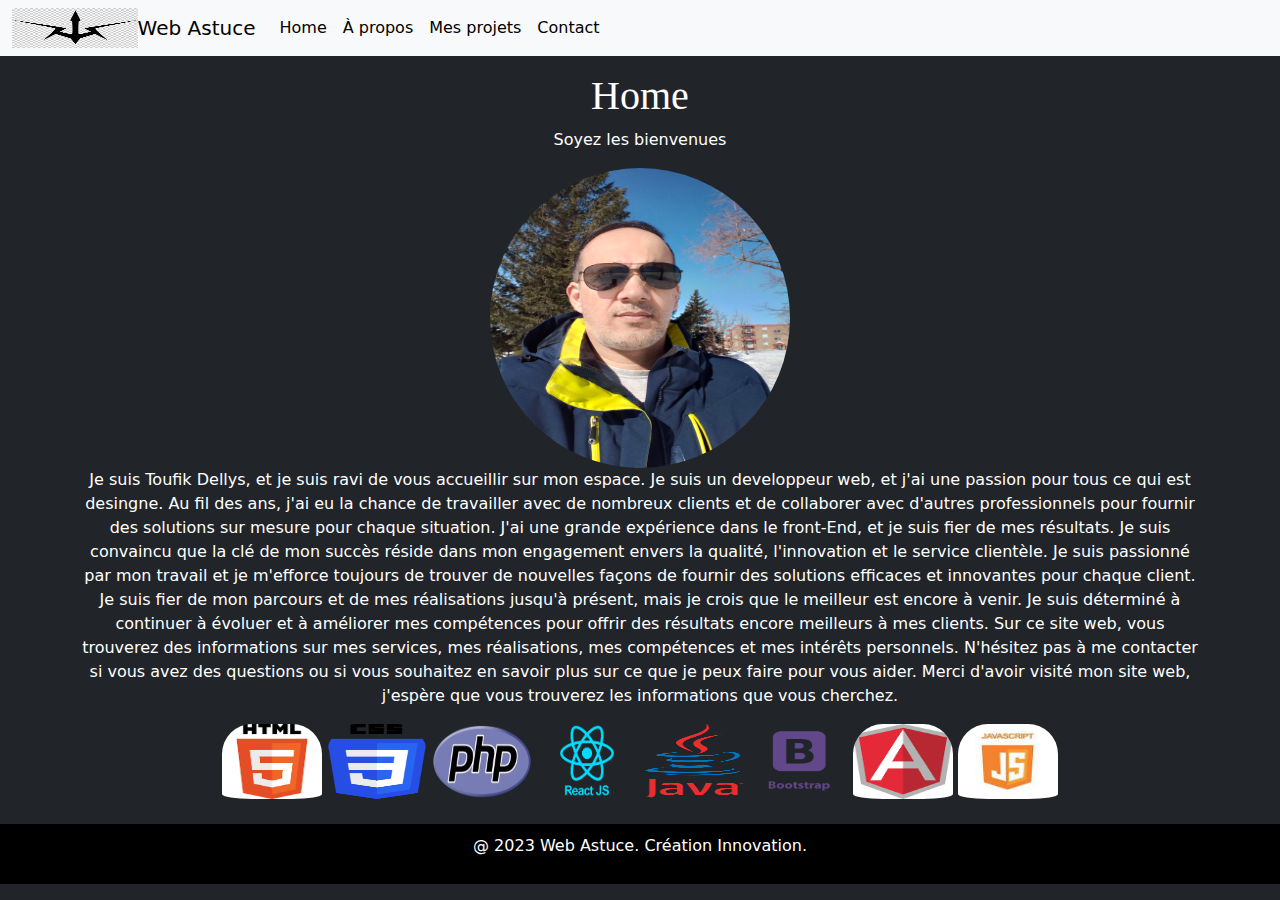
<file: index.html>
<html>
<meta charset="utf-8">
<meta name="viewport" content="width=device-width, initial-scale=1">

<head>
    <title>Toufik Dellys Developpeur Web</title>
    <link rel="stylesheet" href="css/styles.css">
    <link rel="stylesheet" href="css/bootstrap.min.css">
</head>
<body class="bg-dark">
    <nav class="navbar navbar-expand-lg bg-body-tertiary ">
        <div class="container-fluid">
            <img src="./assets/logo.jpg" class="logo" alt="Logo">
            <a class="navbar-brand" href="index.html">Web Astuce</a>
            <button class="navbar-toggler" type="button" data-bs-toggle="collapse"
                data-bs-target="#navbarSupportedContent" aria-controls="navbarSupportedContent" aria-expanded="false"
                aria-label="Toggle navigation">
                <span class="navbar-toggler-icon"></span>
            </button>
            <div class="collapse navbar-collapse" id="navbarSupportedContent">
                <ul class="navbar-nav me-auto mb-2 mb-lg-0">
                    <li class="nav-item">
                        <a class="nav-link active" aria-current="page" href="index.html">Home</a>
                    </li>
                    <li class="nav-item">
                        <a class="nav-link active" aria-current="page" href="Apropos.html">À propos</a>
                    </li>
                    <li class="nav-item">
                        <a class="nav-link active" aria-current="page" href="Mesprojets.html">Mes projets</a>
                    </li>
                    <li class="nav-item">
                        <a class="nav-link active" aria-current="page" href="contacts.html">Contact</a>
                    </li>
                </ul>
            </div>
        </div>
    </nav>
           <div class="container mt-3">
              <h1 class="text-white">Home</h1>
              <P class="text-white">Soyez les bienvenues</P>
           </div>
           <div class="container">
               <div class="row">
                   <div class="col-12">
                        <img src="./assets/toufik.jpg" class="image1" alt="image1">
                         <p class="text-white">Je suis Toufik Dellys, et je suis ravi de vous accueillir sur mon espace. Je suis un developpeur web, et j'ai une passion pour tous ce qui est desingne.
        
                           Au fil des ans, j'ai eu la chance de travailler avec de nombreux clients et de collaborer avec d'autres professionnels pour fournir des solutions sur mesure pour chaque situation. J'ai une grande expérience dans le front-End, et je suis fier de mes résultats.
        
                           Je suis convaincu que la clé de mon succès réside dans mon engagement envers la qualité, l'innovation et le service clientèle. Je suis passionné par mon travail et je m'efforce toujours de trouver de nouvelles façons de fournir des solutions efficaces et innovantes pour chaque client.
                  
                           Je suis fier de mon parcours et de mes réalisations jusqu'à présent, mais je crois que le meilleur est encore à venir. Je suis déterminé à continuer à évoluer et à améliorer mes compétences pour offrir des résultats encore meilleurs à mes clients.
        
                           Sur ce site web, vous trouverez des informations sur mes services, mes réalisations, mes compétences et mes intérêts personnels. N'hésitez pas à me contacter si vous avez des questions ou si vous souhaitez en savoir plus sur ce que je peux faire pour vous aider.
        
                            Merci d'avoir visité mon site web, j'espère que vous trouverez les informations que vous cherchez.</p>  
                     </div>
                     <div>
                        <img src="./assets/html.png" class="image" alt="...">  
                        <img src="./assets/css.png" class="image" alt="...">
                        <img src="./assets/php.png" class="image" alt="...">
                        <img src="./assets/react.png" class="image" alt="...">
                        <img src="./assets/Java_Logo.svg.png" class="image" alt="...">
                        <img src="./assets/bootstrap.png" class="image" alt="...">
                        <img src="./assets/angular.png" class="image" alt="..."> 
                        <img src="./assets/js.jpg" class="image" alt="..."> 
                   </div>
               </div>
           </div>
    <footer class="footer">
        <div class="footer-div">
            <p class="footer-text">@ 2023 Web Astuce. Création Innovation.</p>
        </div>
    </footer>
</body>
<script src="js/bootstrap.min.js"></script>
</html>
</file>
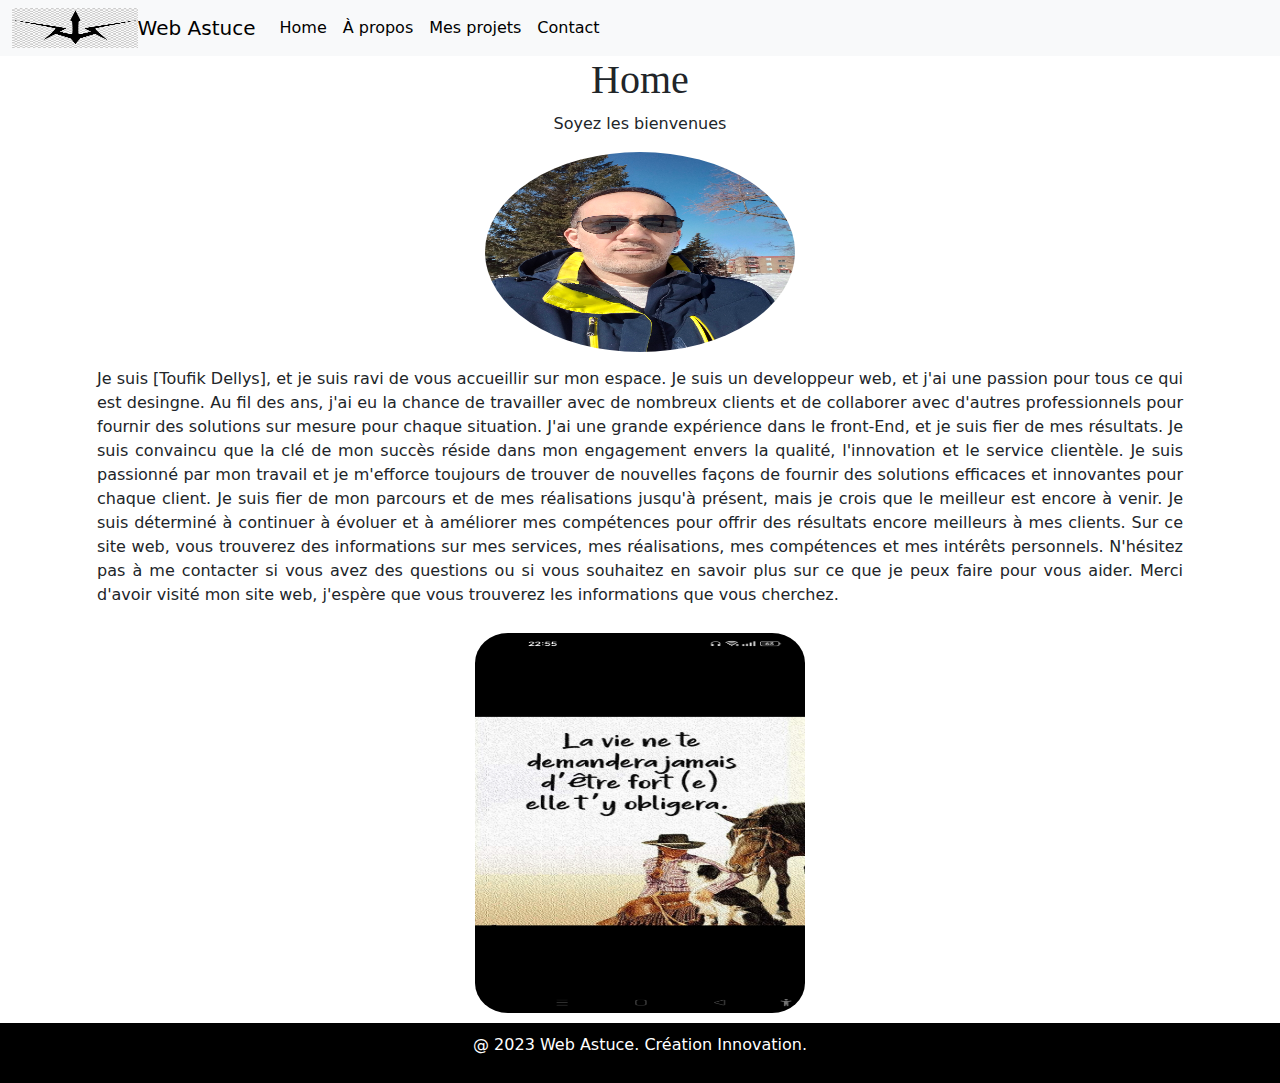
<file: TP 1 integration2 portfolio/index.html>
<html>
<meta charset="utf-8">
<meta name="viewport" content="width=device-width, initial-scale=1">

<head>
    <title>Toufik Dellys Developpeur Web</title>
    <link rel="stylesheet" href="css/styles.css">
    <link rel="stylesheet" href="css/bootstrap.min.css">
</head>
<body>
    <nav class="navbar navbar-expand-lg bg-body-tertiary">
        <div class="container-fluid">
            <img src="./assets/logo.jpg" class="logo" alt="Logo">
            <a class="navbar-brand" href="index.html">Web Astuce</a>
            <button class="navbar-toggler" type="button" data-bs-toggle="collapse"
                data-bs-target="#navbarSupportedContent" aria-controls="navbarSupportedContent" aria-expanded="false"
                aria-label="Toggle navigation">
                <span class="navbar-toggler-icon"></span>
            </button>
            <div class="collapse navbar-collapse" id="navbarSupportedContent">
                <ul class="navbar-nav me-auto mb-2 mb-lg-0">
                    <li class="nav-item">
                        <a class="nav-link active" aria-current="page" href="index.html">Home</a>
                    </li>
                    <li class="nav-item">
                        <a class="nav-link active" aria-current="page"href="Apropos.html">À propos</a>
                    </li>
                    <li class="nav-item">
                        <a class="nav-link active" aria-current="page"href="Mesprojets.html">Mes projets</a>
                    </li>
                    <li class="nav-item">
                        <a class="nav-link active" aria-current="page"href="contacts.html">Contact</a>
                    </li>
                </ul>
            </div>
        </div>
    </nav>
           <div class="containermt-3">
              <h1>Home</h1>
              <P>Soyez les bienvenues</P>
           </div>
           <div class="container">
               <div class="row">
                   <div class="col-12">
                        <img src="./assets/toufik.jpg" class="image1" alt="image1">
                         <p class="text">Je suis [Toufik Dellys], et je suis ravi de vous accueillir sur mon espace. Je suis un developpeur web, et j'ai une passion pour tous ce qui est desingne.
        
                           Au fil des ans, j'ai eu la chance de travailler avec de nombreux clients et de collaborer avec d'autres professionnels pour fournir des solutions sur mesure pour chaque situation. J'ai une grande expérience dans le front-End, et je suis fier de mes résultats.
        
                           Je suis convaincu que la clé de mon succès réside dans mon engagement envers la qualité, l'innovation et le service clientèle. Je suis passionné par mon travail et je m'efforce toujours de trouver de nouvelles façons de fournir des solutions efficaces et innovantes pour chaque client.
                  
                           Je suis fier de mon parcours et de mes réalisations jusqu'à présent, mais je crois que le meilleur est encore à venir. Je suis déterminé à continuer à évoluer et à améliorer mes compétences pour offrir des résultats encore meilleurs à mes clients.
        
                           Sur ce site web, vous trouverez des informations sur mes services, mes réalisations, mes compétences et mes intérêts personnels. N'hésitez pas à me contacter si vous avez des questions ou si vous souhaitez en savoir plus sur ce que je peux faire pour vous aider.
        
                            Merci d'avoir visité mon site web, j'espère que vous trouverez les informations que vous cherchez.</p>  
                        <img src="./assets/la vie.jpg" class="image3" alt="...">   
                   </div>
               </div>
           </div>
    <footer class="footer">
        <div class="footer-div">
            <p class="footer-text">@ 2023 Web Astuce. Création Innovation.</p>
        </div>
    </footer>
</body>
<script src="js/bootstrap.min.js"></script>
</html>
</file>
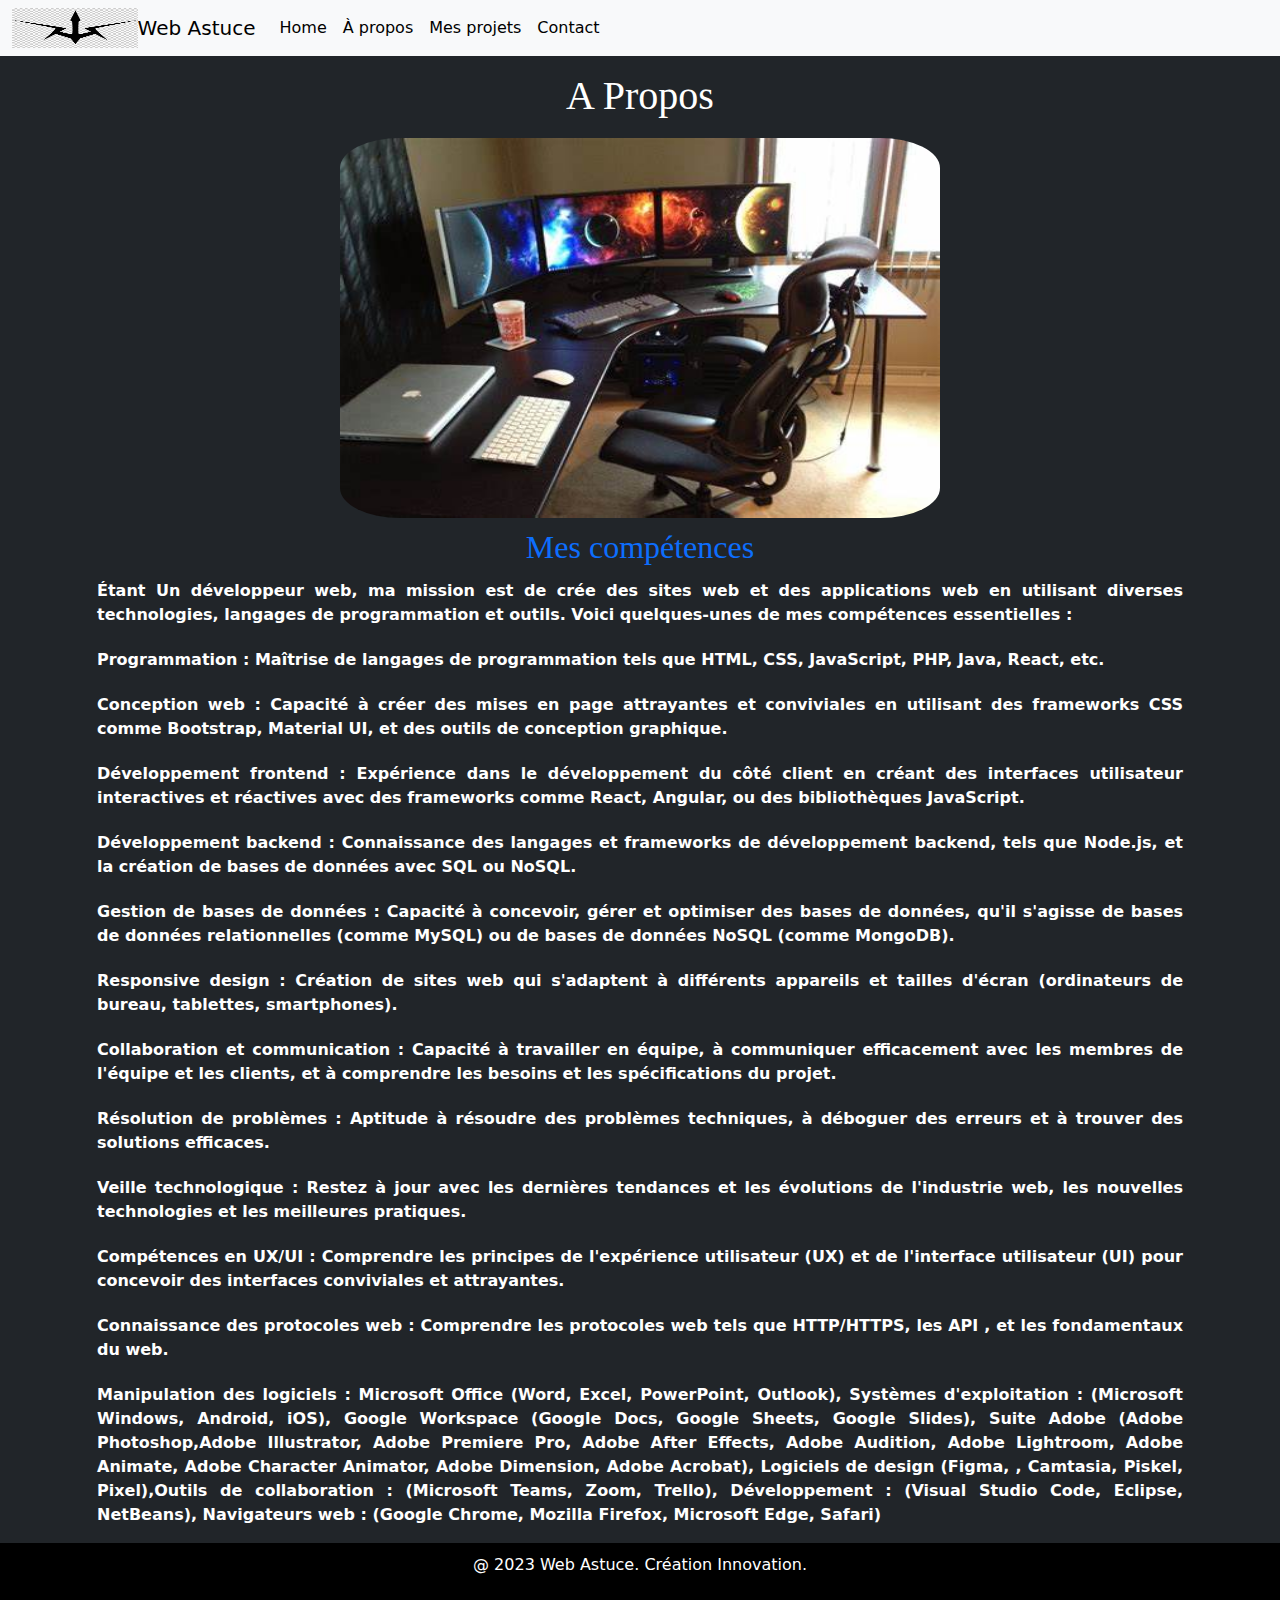
<file: Apropos.html>
<html>
<meta charset="utf-8">
<meta name="viewport" content="width=device-width, initial-scale=1">

<head>
    <title>Toufik DEllys Developpeur Web</title>
    <link rel="stylesheet" href="css/styles.css">
    <link rel="stylesheet" href="css/bootstrap.min.css">
</head>

<body class="bg-dark">
    <nav class="navbar navbar-expand-lg bg-body-tertiary">
        <div class="container-fluid">
            <img src="./assets/logo.jpg" class="logo" alt="Logo">
            <a class="navbar-brand" href="index.html">Web Astuce</a>
            <button class="navbar-toggler" type="button" data-bs-toggle="collapse"
                data-bs-target="#navbarSupportedContent" aria-controls="navbarSupportedContent" aria-expanded="false"
                aria-label="Toggle navigation">
                <span class="navbar-toggler-icon"></span>
            </button>
            <div class="collapse navbar-collapse" id="navbarSupportedContent">
                <ul class="navbar-nav me-auto mb-2 mb-lg-0">
                    <li class="nav-item">
                        <a class="nav-link active" aria-current="page" href="index.html">Home</a>
                    </li>
                    <li class="nav-item">
                        <a class="nav-link active" aria-current="page" href="Apropos.html">À propos</a>
                    </li>
                    <li class="nav-item">
                        <a class="nav-link active" aria-current="page" href="Mesprojets.html">Mes projets</a>
                    </li>
                    <li class="nav-item">
                        <a class="nav-link active" aria-current="page" href="contacts.html">Contact</a>
                    </li>
                </ul>
            </div>
        </div>
    </nav>
    <div class="container mt-3">
        <h1 class="text-white">A Propos</h1>
    </div>
    <div class="container">
        <div class="row">
            <div class="col-12">
                <img src="./assets/OIP.jpg" class="image3" alt="OIP">
                <h2 class="text-primary">Mes compétences</h2>
                <strong class="text-white">
                    <p class="text1"> Étant Un développeur web, ma mission est de crée des sites web et des applications web en utilisant diverses technologies, langages de programmation et outils. Voici quelques-unes de mes compétences essentielles :</p>
                    <p class="text1"> Programmation : Maîtrise de langages de programmation tels que HTML, CSS, JavaScript, PHP, Java, React, etc.</p>   
                    <p class="text1"> Conception web : Capacité à créer des mises en page attrayantes et conviviales en utilisant des frameworks CSS comme Bootstrap, Material UI, et des outils de conception graphique.</p> 
                    <p class="text1"> Développement frontend : Expérience dans le développement du côté client en créant des interfaces utilisateur interactives et réactives avec des frameworks comme React, Angular, ou des bibliothèques JavaScript.</p>
                    <p class="text1"> Développement backend : Connaissance des langages et frameworks de développement backend, tels que Node.js, et la création de bases de données avec SQL ou NoSQL.</p>    
                    <p class="text1"> Gestion de bases de données : Capacité à concevoir, gérer et optimiser des bases de données, qu'il s'agisse de bases de données relationnelles (comme MySQL) ou de bases de données NoSQL (comme MongoDB).</p>
                    <p class="text1"> Responsive design : Création de sites web qui s'adaptent à différents appareils et tailles d'écran (ordinateurs de bureau, tablettes, smartphones).</p>
                    <p class="text1"> Collaboration et communication : Capacité à travailler en équipe, à communiquer efficacement avec les membres de l'équipe et les clients, et à comprendre les besoins et les spécifications du projet.</p>
                    <p class="text1"> Résolution de problèmes : Aptitude à résoudre des problèmes techniques, à déboguer des erreurs et à trouver des solutions efficaces.</p>
                    <p class="text1"> Veille technologique : Restez à jour avec les dernières tendances et les évolutions de l'industrie web, les nouvelles technologies et les meilleures pratiques.</p>
                    <p class="text1"> Compétences en UX/UI : Comprendre les principes de l'expérience utilisateur (UX) et de l'interface utilisateur (UI) pour concevoir des interfaces conviviales et attrayantes.</p>
                    <p class="text1"> Connaissance des protocoles web : Comprendre les protocoles web tels que HTTP/HTTPS, les API , et les fondamentaux du web.</p>
                    <p class="text1"> Manipulation des logiciels : Microsoft Office (Word, Excel, PowerPoint, Outlook), Systèmes d'exploitation : (Microsoft Windows, Android, iOS), Google Workspace (Google Docs, Google Sheets, Google Slides), Suite Adobe (Adobe Photoshop,Adobe Illustrator,
                         Adobe Premiere Pro,
                         Adobe After Effects,
                         Adobe Audition,
                         Adobe Lightroom,
                         Adobe Animate,
                         Adobe Character Animator,
                         Adobe Dimension,
                         Adobe Acrobat), Logiciels de design (Figma, , Camtasia, Piskel, Pixel),Outils de collaboration : (Microsoft Teams, Zoom, Trello), Développement : (Visual Studio Code, Eclipse, NetBeans), Navigateurs web : (Google Chrome,  Mozilla Firefox, Microsoft Edge, Safari)</p> 
                     
                </strong>
            </div>
        </div>
     </div>
    <footer class="footer">
        <div class="footer-div">
            <p class="footer-text">@ 2023 Web Astuce. Création Innovation.</p>
        </div>
    </footer>
</body>
<script src="js/bootstrap.min.js"></script>

</html>
</file>
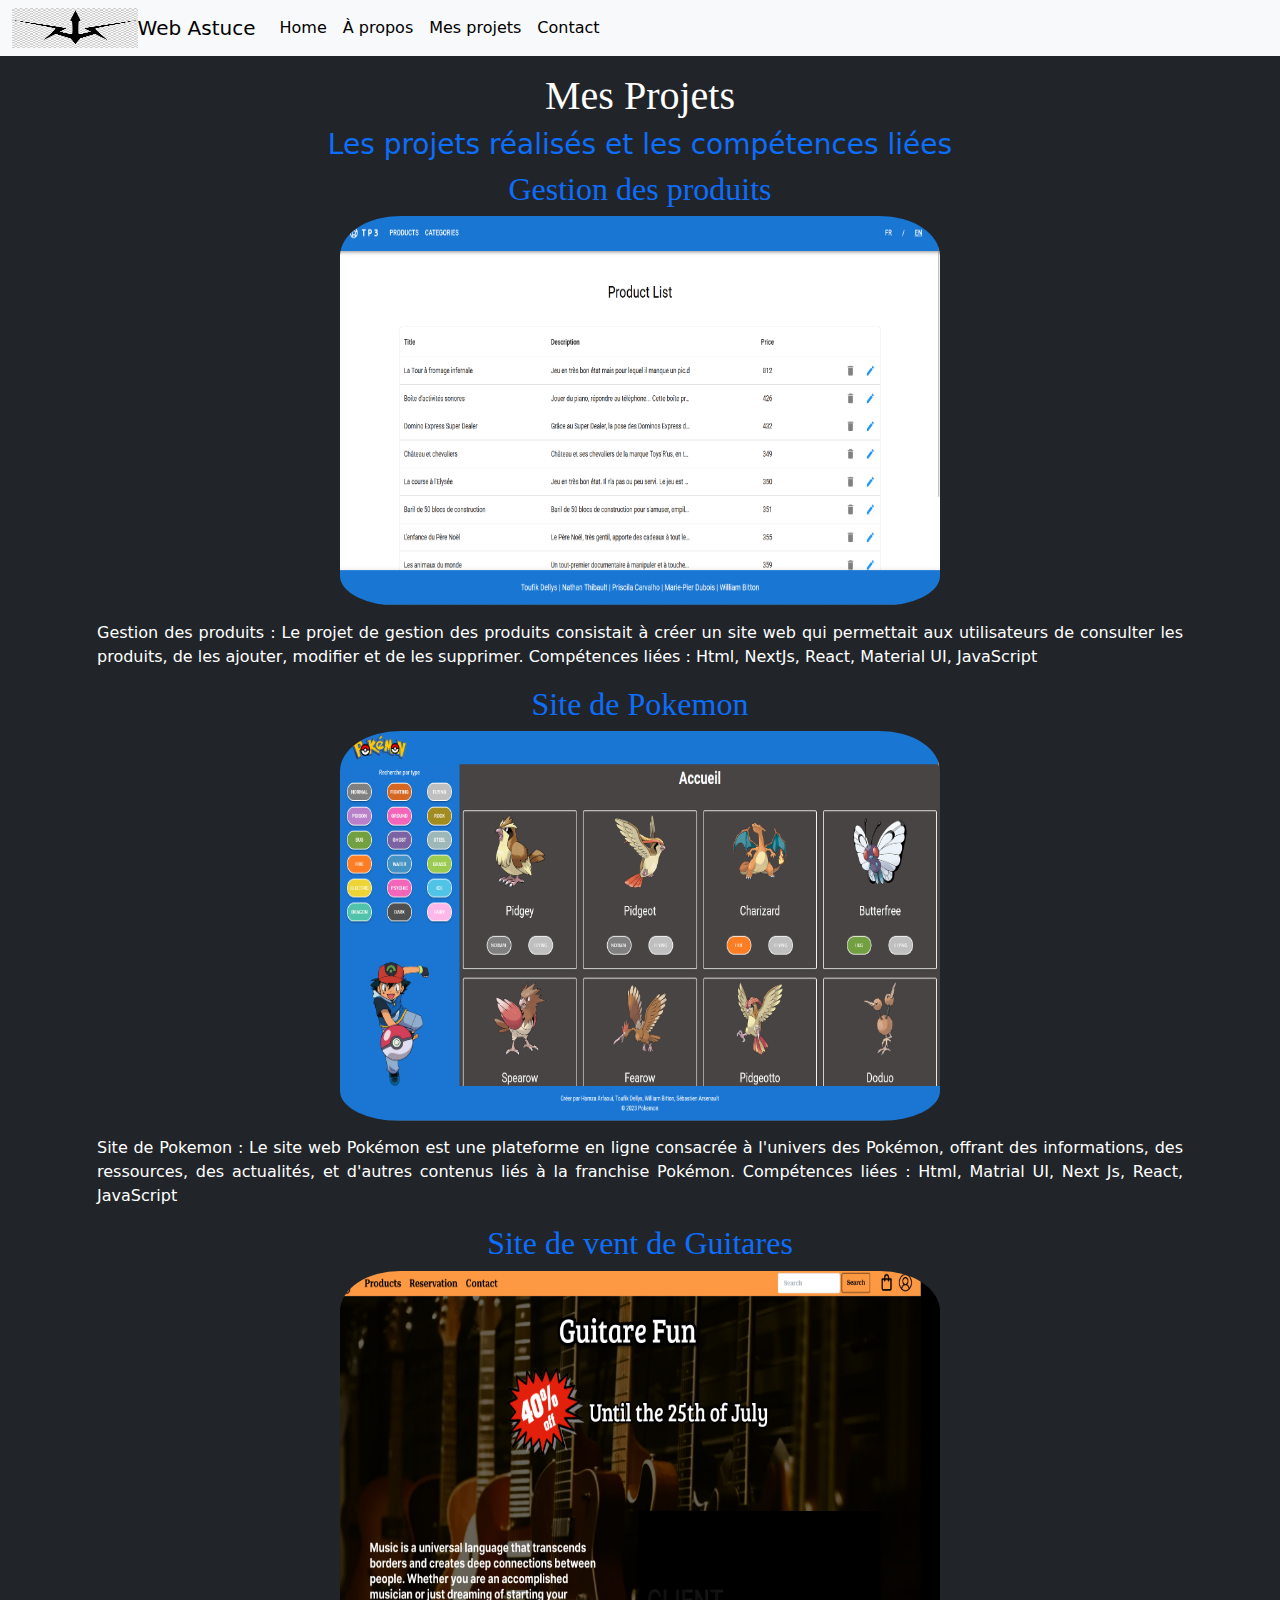
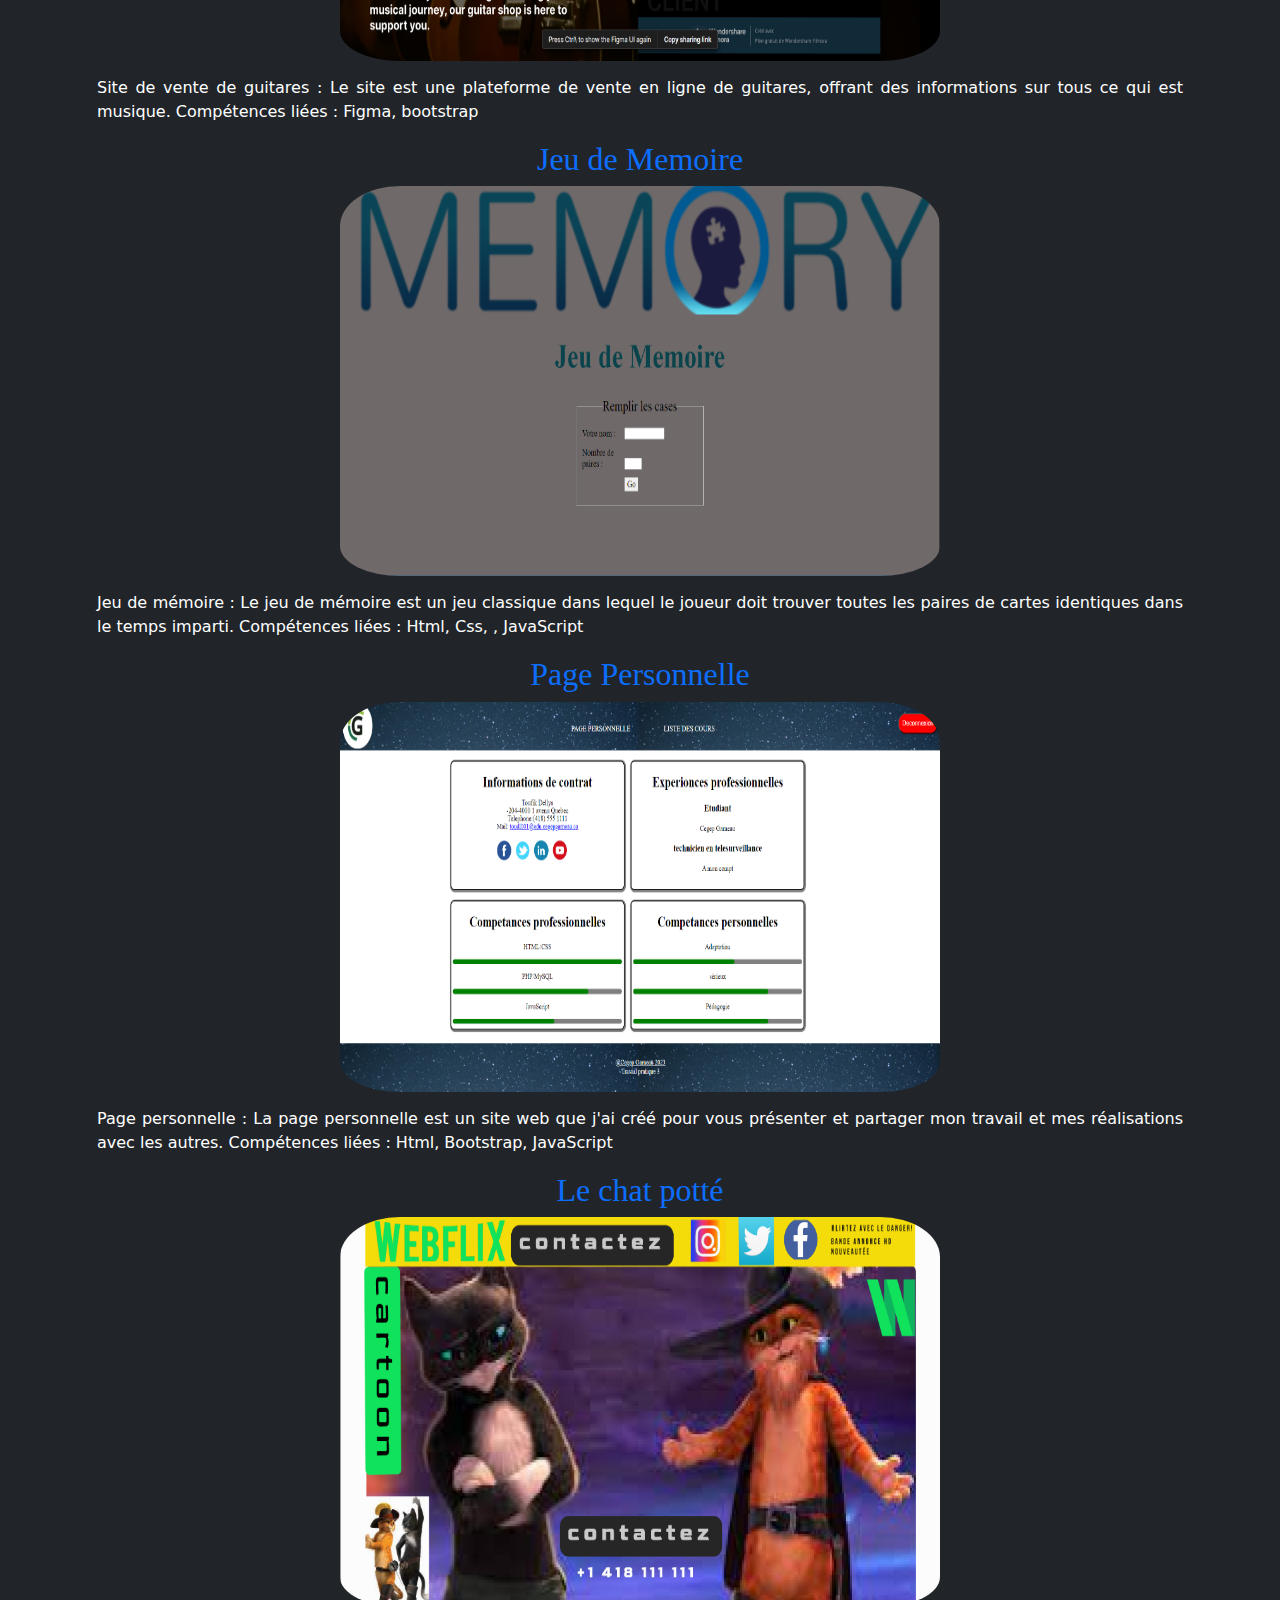
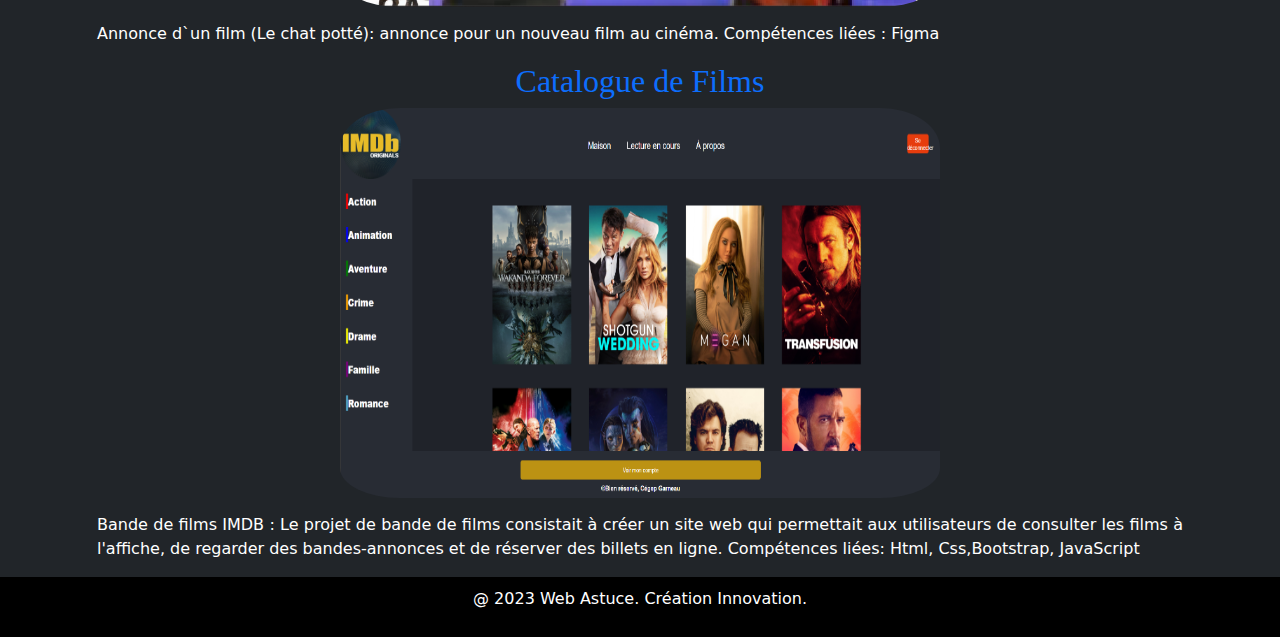
<file: Mesprojets.html>
<html>
<meta charset="utf-8">
<meta name="viewport" content="width=device-width, initial-scale=1">

<head>
    <title>Toufik DEllys Developpeur Web</title>
    <link rel="stylesheet" href="css/styles.css">
    <link rel="stylesheet" href="css/bootstrap.min.css">
</head>
<body class="bg-dark">
    <nav class="navbar navbar-expand-lg bg-body-tertiary">
        <div class="container-fluid">
            <img src="./assets/logo.jpg" class="logo" alt="logo">
            <a class="navbar-brand" href="index.html">Web Astuce</a>
            <button class="navbar-toggler" type="button" data-bs-toggle="collapse"
                data-bs-target="#navbarSupportedContent" aria-controls="navbarSupportedContent" aria-expanded="false"
                aria-label="Toggle navigation">
                <span class="navbar-toggler-icon"></span>
            </button>
            <div class="collapse navbar-collapse" id="navbarSupportedContent">
                <ul class="navbar-nav me-auto mb-2 mb-lg-0">
                    <li class="nav-item">
                        <a class="nav-link active" aria-current="page" href="index.html">Home</a>
                    </li>
                    <li class="nav-item">
                        <a class="nav-link active" aria-current="page" href="Apropos.html">À propos</a>
                    </li>
                    <li class="nav-item">
                        <a class="nav-link active" aria-current="page" href="Mesprojets.html">Mes projets</a>
                    </li>
                    <li class="nav-item">
                        <a class="nav-link active" aria-current="page" href="contacts.html">Contact</a>
                    </li>
                </ul>
            </div>
        </div>
    </nav>
         <div class="container mt-3">
            <h1 class="text-white">Mes Projets</h1>
            <h3 class="text-primary">Les projets réalisés et les compétences liées</h3>
        </div>
        <div class="container">
           <div class="row">
                <div class="col-12">
                       <a href=http://projet-final-integration2.vercel.app class="projet"><h2>Gestion des produits</h2></a>
                       <img src="./assets/pro.png" class="image2" alt="Gestion des produits">
                       <p class="text1 text-white"> Gestion des produits : Le projet de gestion des produits consistait à créer un site web qui permettait aux utilisateurs de consulter les produits, de les ajouter, modifier et de les supprimer. Compétences liées : Html, NextJs, React, Material UI, JavaScript</p>
                       <a href=https://tp-2-groupe-kk5jqvaru-arf-hamza.vercel.app/ class="projet"><h2>Site de Pokemon</h2></a>
                       <img src="./assets/pok.png" class="image2" alt="Site de Pokemon">
                       <p class="text1 text-white"> Site de Pokemon : Le site web Pokémon est une plateforme en ligne consacrée à l'univers des Pokémon, offrant des informations, des ressources, des actualités, et d'autres contenus liés à la franchise Pokémon. Compétences liées : Html, Matrial UI, Next Js, React, JavaScript</p>
                       <a href=https://www.figma.com/proto/oaB9IuCLy14Mz1FcNUOHfC/TP_3_Analyse_maquette_filiaire?node-id=85-5916&starting-point-node-id=85%3A5916&mode=design&t=p3WNXY89XBbsyPVK-1 class="projet"><h2>Site de vent de Guitares</h2></a>
                       <img src="./assets/Guitares.png" class="image2" alt="Site de vent de Guitars">
                       <p class="text1 text-white"> Site de vente de guitares : Le site est une plateforme de vente en ligne de guitares, offrant des informations sur tous ce qui est musique. Compétences liées : Figma, bootstrap</p>
                       <a href=http://127.0.0.1:5500/assets/jeuMemoire.png class="projet"><h2>Jeu de Memoire</h2></a>
                       <img src="./assets/jeuMemoire.png" class="image2" alt="Jeu de Memoire">
                       <p class="text1 text-white"> Jeu de mémoire : Le jeu de mémoire est un jeu classique dans lequel le joueur doit
                        trouver toutes les paires de cartes identiques dans le temps imparti. Compétences liées : Html, Css, , JavaScript</p>
                       
                       <a href=http://127.0.0.1:5500/assets/pagepersonel.png class="projet"><h2>Page Personnelle</h2></a>
                       <img src="./assets/pagepersonel.png" class="image2" alt="Page Personnelle">
                       <p class="text1 text-white">Page personnelle : La page personnelle est un site web que j'ai créé pour vous
                        présenter et partager mon travail et mes réalisations avec les autres. Compétences liées : Html, Bootstrap, JavaScript</p>
                       <a href=https://www.figma.com/proto/LaDkZ8VgCAyOEe0kCJFH4K/Untitled?type=design&node-id=1-3&t=bPSfCDwKV32QDm4q-1&scaling=min-zoom&page-id=0%3A1&starting-point-node-id=1%3A3&mode=design class="projet"><h2>Le chat potté</h2></a>
                       <img src="./assets/Chat.png" class="image2" alt="Chat">
                       <p class="text1 text-white"> Annonce d`un film (Le chat potté): annonce pour un nouveau film au cinéma. Compétences liées : Figma</p>
                       <a href=http://127.0.0.1:5500/assets/original.png  class="projet"><h2>Catalogue de Films</h2></a>
                       <img src="./assets/original.png" class="image2" alt="Original">
                       <p class="text1 text-white"> Bande de films IMDB : Le projet de bande de films consistait à créer un site web
                        qui permettait aux utilisateurs de consulter les films à l'affiche, de regarder des
                        bandes-annonces et de réserver des billets en ligne. Compétences liées: Html, Css,Bootstrap, JavaScript</p>
                </div>
            </div>   
        </div> 
    <footer class="footer">
        <div class="footer-div">
            <p class="footer-text">@ 2023 Web Astuce. Création Innovation.</p>
        </div>
    </footer>
</body>
<script src="js/bootstrap.min.js"></script>
</html>
</file>
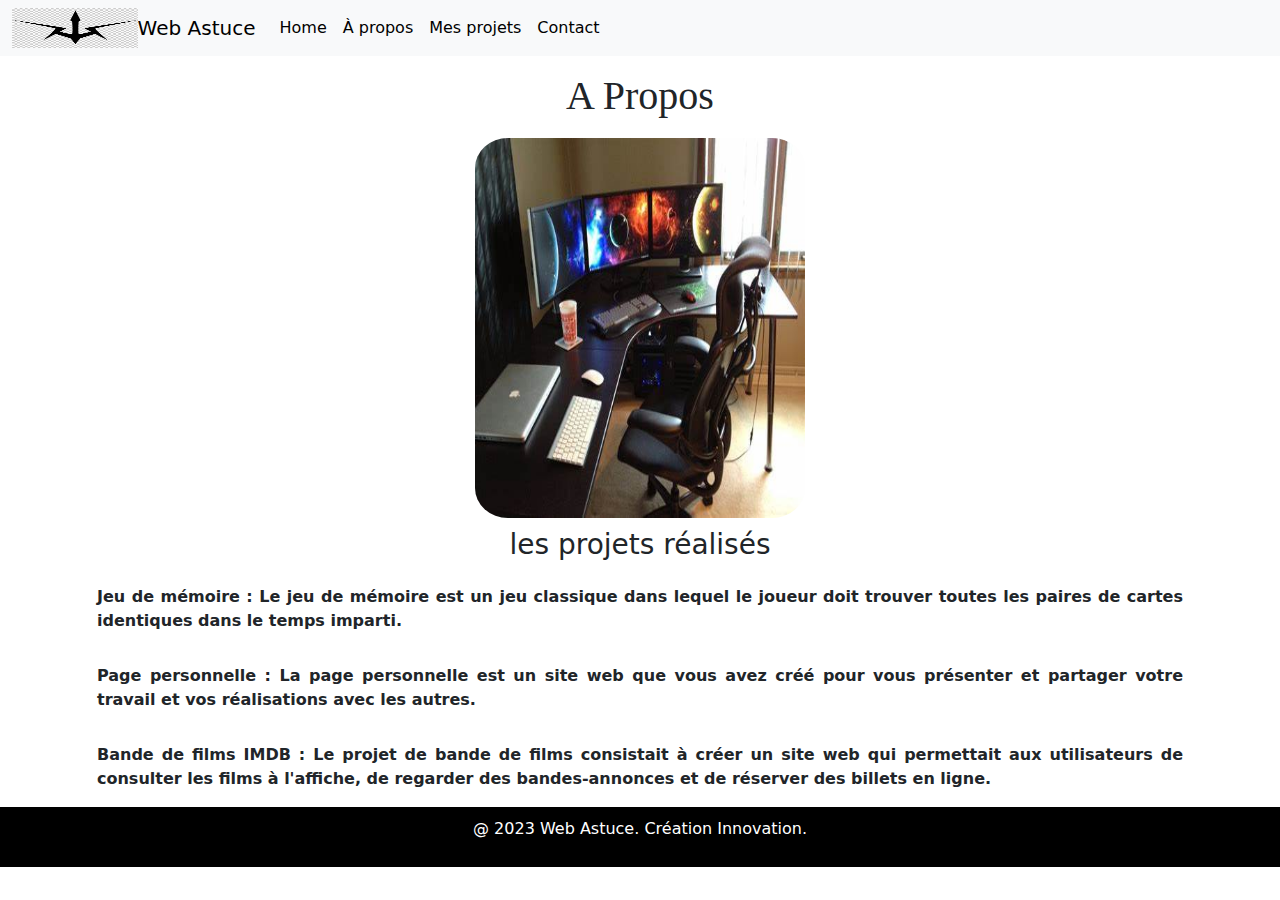
<file: TP 1 integration2 portfolio/Apropos.html>
<html>
<meta charset="utf-8">
<meta name="viewport" content="width=device-width, initial-scale=1">

<head>
    <title>Toufik DEllys Developpeur Web</title>
    <link rel="stylesheet" href="css/styles.css">
    <link rel="stylesheet" href="css/bootstrap.min.css">
</head>

<body>
    <nav class="navbar navbar-expand-lg bg-body-tertiary">
        <div class="container-fluid">
            <img src="./assets/logo.jpg" class="logo" alt="Logo">
            <a class="navbar-brand" href="index.html">Web Astuce</a>
            <button class="navbar-toggler" type="button" data-bs-toggle="collapse"
                data-bs-target="#navbarSupportedContent" aria-controls="navbarSupportedContent" aria-expanded="false"
                aria-label="Toggle navigation">
                <span class="navbar-toggler-icon"></span>
            </button>
            <div class="collapse navbar-collapse" id="navbarSupportedContent">
                <ul class="navbar-nav me-auto mb-2 mb-lg-0">
                    <li class="nav-item">
                        <a class="nav-link active" aria-current="page" href="index.html">Home</a>
                    </li>
                    <li class="nav-item">
                        <a class="nav-link active" aria-current="page" href="Apropos.html">À propos</a>
                    </li>
                    <li class="nav-item">
                        <a class="nav-link active" aria-current="page" href="Mesprojets.html">Mes projets</a>
                    </li>
                    <li class="nav-item">
                        <a class="nav-link active" aria-current="page" href="contacts.html">Contact</a>
                    </li>
                </ul>
            </div>
        </div>
    </nav>
    <div class="container mt-3">
        <h1>A Propos</h1>
    </div>
    <div class="container">
        <div class="row">
            <div class="col-12">
                <img src="./assets/OIP.jpg" class="image3" alt="OIP">
                <h3>les projets réalisés</h3>
                <strong>
                    <p class="text1">Jeu de mémoire : Le jeu de mémoire est un jeu classique dans lequel le joueur doit
                        trouver toutes les paires de cartes identiques dans le temps imparti.</p>
                    <p class="text1">Page personnelle : La page personnelle est un site web que vous avez créé pour vous
                        présenter et partager votre travail et vos réalisations avec les autres.</p>
                    <p class="text1"> Bande de films IMDB : Le projet de bande de films consistait à créer un site web
                        qui permettait aux utilisateurs de consulter les films à l'affiche, de regarder des
                        bandes-annonces et de réserver des billets en ligne. </p>
                </strong>
            </div>
        </div>
     </div>
    <footer class="footer">
        <div class="footer-div">
            <p class="footer-text">@ 2023 Web Astuce. Création Innovation.</p>
        </div>
    </footer>
</body>
<script src="js/bootstrap.min.js"></script>

</html>
</file>
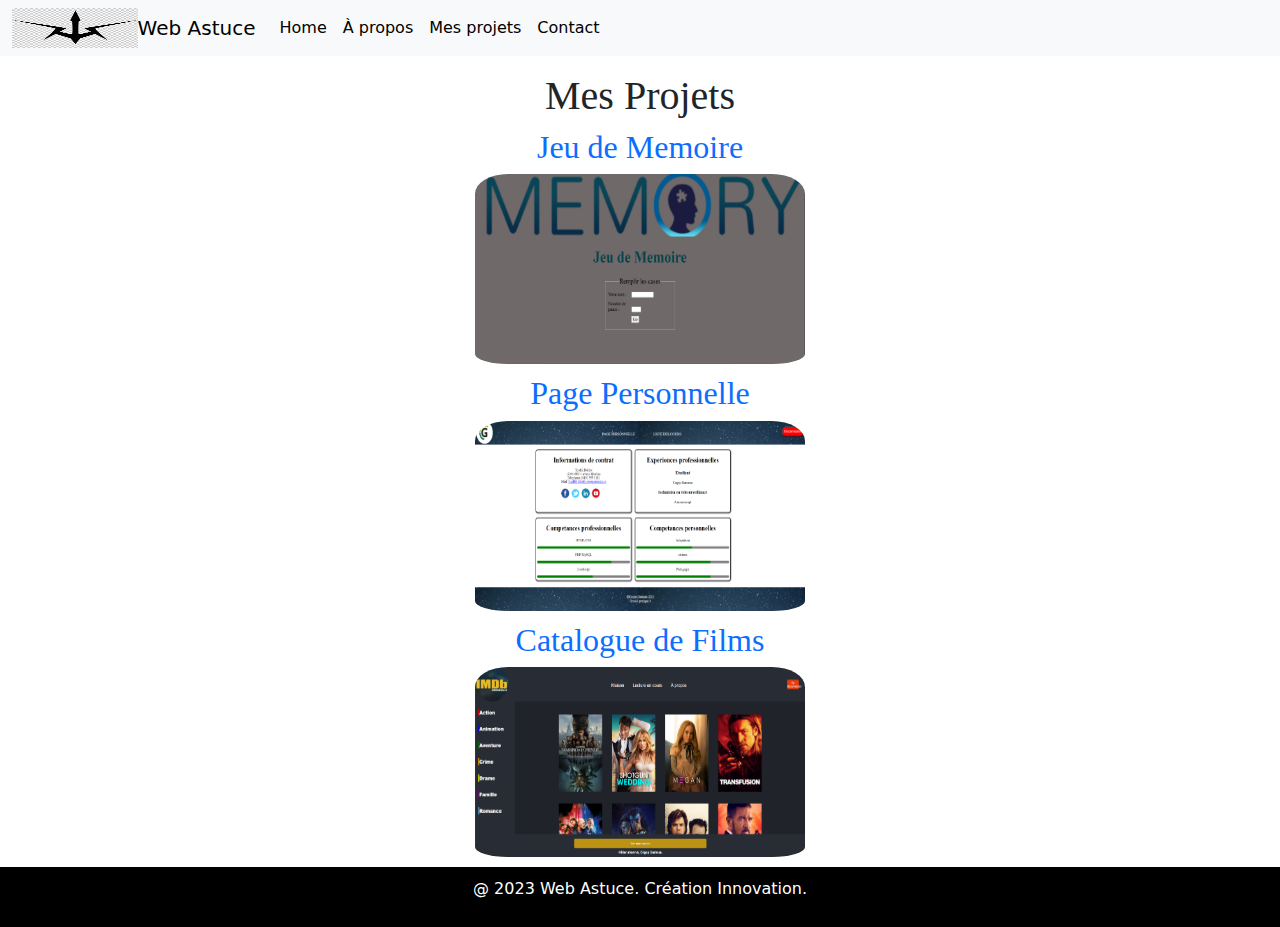
<file: TP 1 integration2 portfolio/Mesprojets.html>
<html>
<meta charset="utf-8">
<meta name="viewport" content="width=device-width, initial-scale=1">

<head>
    <title>Toufik DEllys Developpeur Web</title>
    <link rel="stylesheet" href="css/styles.css">
    <link rel="stylesheet" href="css/bootstrap.min.css">
</head>
<body>
    <nav class="navbar navbar-expand-lg bg-body-tertiary">
        <div class="container-fluid">
            <img src="./assets/logo.jpg" class="logo" alt="logo">
            <a class="navbar-brand" href="index.html">Web Astuce</a>
            <button class="navbar-toggler" type="button" data-bs-toggle="collapse"
                data-bs-target="#navbarSupportedContent" aria-controls="navbarSupportedContent" aria-expanded="false"
                aria-label="Toggle navigation">
                <span class="navbar-toggler-icon"></span>
            </button>
            <div class="collapse navbar-collapse" id="navbarSupportedContent">
                <ul class="navbar-nav me-auto mb-2 mb-lg-0">
                    <li class="nav-item">
                        <a class="nav-link active" aria-current="page" href="index.html">Home</a>
                    </li>
                    <li class="nav-item">
                        <a class="nav-link active" aria-current="page" href="Apropos.html">À propos</a>
                    </li>
                    <li class="nav-item">
                        <a class="nav-link active" aria-current="page" href="Mesprojets.html">Mes projets</a>
                    </li>
                    <li class="nav-item">
                        <a class="nav-link active" aria-current="page" href="contacts.html">Contact</a>
                    </li>
                </ul>
            </div>
        </div>
    </nav>
         <div class="container mt-3">
            <h1>Mes Projets</h1>
            
        </div>
        <div class="container">
           <div class="row">
                <div class="col-12">
                       <a href=http://127.0.0.1:5503/index.html class="projet"><h2>Jeu de Memoire</h2></a>
                       <img src="./assets/jeuMemoire.png"  class="image2" alt="Jeu de Memoire">
                       <a href=http://127.0.0.1:5502/TP3.Toufik%20Dellys/TP3/pagePerso.html class="projet"><h2>Page Personnelle</h2></a>
                       <img src="./assets/pagepersonel.png" class="image2" alt="Page Personnelle">
                       <a href=http://127.0.0.1:5502/TP%204%20Equipe/home.html  class="projet"><h2>Catalogue de Films</h2></a>
                       <img src="./assets/original.png" class="image2" alt="Original">
                </div>
            </div>   
        </div> 
    <footer class="footer">
        <div class="footer-div">
            <p class="footer-text">@ 2023 Web Astuce. Création Innovation.</p>
        </div>
    </footer>
</body>
<script src="js/bootstrap.min.js"></script>
</html>
</file>
<file: css/styles.css>
*{
    text-align: center;
}

h1{
    
    font-size: 55px;
    font-family: 'Times New Roman', Times, serif;
}
h2{
    font-size: 25px;
    font-family: 'Times New Roman', Times, serif;
}
h3{
    color:white;
}

.projet{
    text-decoration: none;
}
.image{
    width: 100px;
    height: 100px;
    border-radius: 30%;
    padding-bottom: 25px;
}
.image1{
    width: 300px;
    height: 300px;
    border-radius: 80%;
}
.image2{
    padding-bottom: 10px;
    width: 600px;
    height: 400px;
    border-radius: 10%;
}
.image3{
    padding-top: 10px;
    padding-bottom: 10px;
    width: 600px;
    height: 400px;
    border-radius: 10%;
}
.text{
    color:white;
    padding-top: 15px;
    padding-right: 15px;
    padding-left: 15px;
    text-align:justify;
}	
.logo{
    width: 10%;
    height: 40px;
}
.footer{
    background-color: #000;
    color: #fff;
    padding: 10px;
    text-align: center;
}
.form-label{
    text-align: left;
}
input[type=text]{
    text-align: left;
}
input[type=phone]{
    text-align: left;
}
input[type=email]{
    text-align: left;
}
#map {
    height: 300px;
    width: 100%;
    margin-bottom: 15px;
}
.social{
      
    display:inline-block;
    padding: 20px;
} 
.social img{
    width: 20px;
    height: 20px;
    border-radius: 50%;
    position: relative;   
}
.social img:hover{
    transform: scale(1.2);
    transition: 0.5s;
}
#profil{
    text-align: left;
    color:blue;
}
.profil1{
    
    text-decoration: none;
}
.text1{
    
    padding-top: 5px;
    padding-right: 15px;
    padding-left: 15px;
    text-align:justify;
}
</file>
<file: TP 1 integration2 portfolio/css/styles.css>
*{
    text-align: center;
}

h1{
    font-size: 55px;
    font-family: 'Times New Roman', Times, serif;
}
h2{
    font-size: 25px;
    font-family: 'Times New Roman', Times, serif;
}
.projet{
    text-decoration: none;
}
.image1{
    width: 310px;
    height: 200px;
    border-radius: 80%;
}
.image2{
    padding-bottom: 10px;
    width: 330px;
    height: 200px;
    border-radius: 10%;
}
.image3{
    padding-top: 10px;
    padding-bottom: 10px;
    width: 330px;
    height: 400px;
    border-radius: 10%;
}
.text{
    padding-top: 15px;
    padding-right: 15px;
    padding-left: 15px;
    text-align:justify;
}	
.logo{
    width: 10%;
    height: 40px;
}
.footer{
    background-color: #000;
    color: #fff;
    padding: 10px;
    text-align: center;
}
.form-label{
    text-align: left;
}
input[type=text]{
    text-align: left;
}
input[type=phone]{
    text-align: left;
}
input[type=email]{
    text-align: left;
}
#map {
    height: 300px;
    width: 100%;
    margin-bottom: 15px;
}
.social{
      
    display:inline-block;
    padding: 20px;
} 
.social img{
    width: 20px;
    height: 20px;
    border-radius: 50%;
    position: relative;   
}
.social img:hover{
    transform: scale(1.2);
    transition: 0.5s;
}
#profil{
    text-align: left;
    color:blue;
}
.profil1{
    
    text-decoration: none;
}
.text1{
    padding-top: 15px;
    padding-right: 15px;
    padding-left: 15px;
    text-align:justify;
}
</file>
